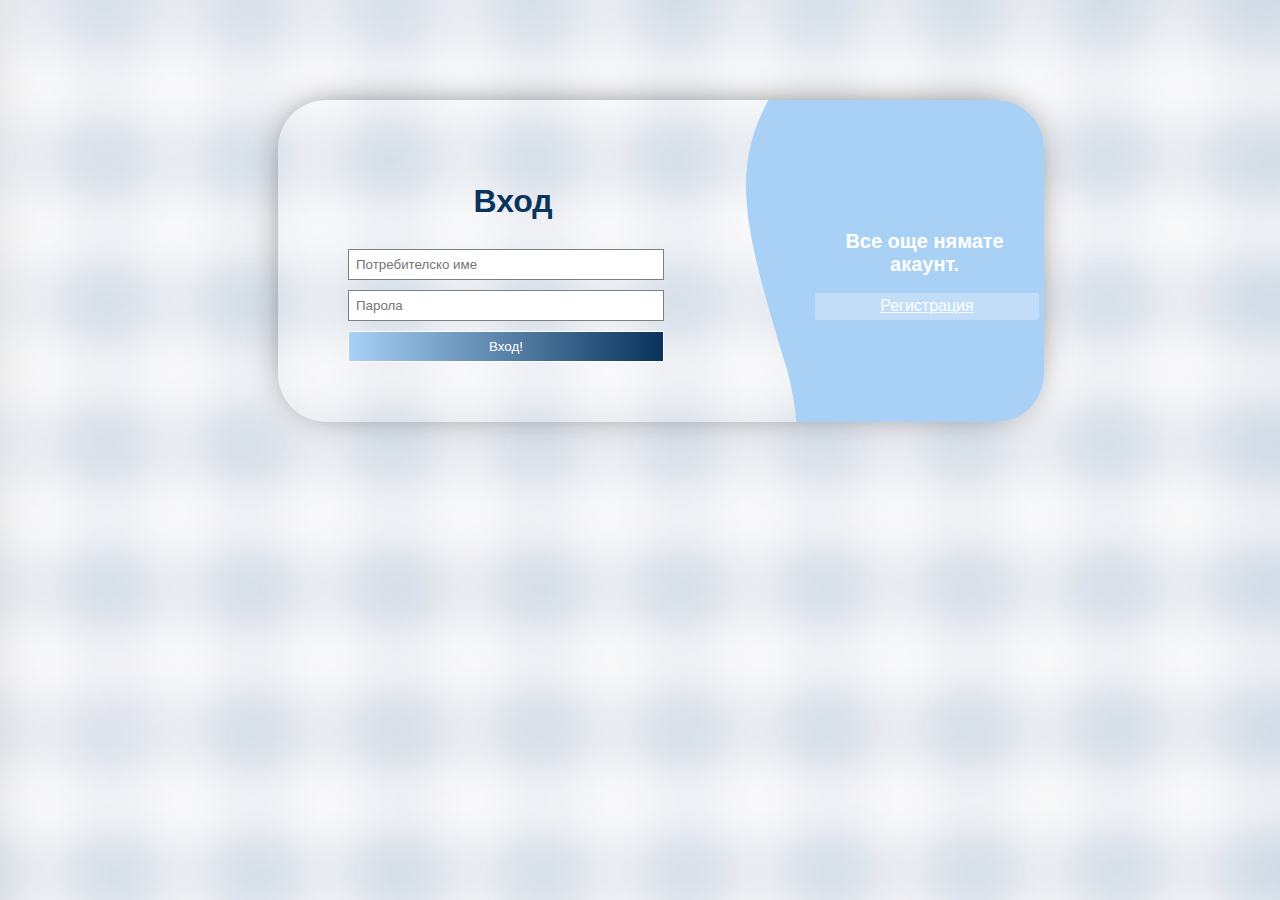
<file: index.html>
<!DOCTYPE html>
<html>
<head>
    <title>Вход</title>
    <meta charset="UTF-8" />
    <link href="./style/login.css" rel="stylesheet" />
    <script src="./js/login.js" defer charset="utf-8"></script>
</head>
<body>
    <role="document">
    <main>
        <form class="column" id="login-form">
             <h1>Вход</h1>
            <input id="username" type="text" placeholder="Потребителско име" required/>            
            <input id="password" type="password" placeholder="Парола" required/>
            <input class="form-btn" id="login-btn" type="submit" value="Вход!"/>
        </form>
        <aside>
          <svg width="67px" height="100%" viewBox="0 0 67 100%" >
              <g id="Page-1" stroke="none" stroke-width="1" fill="none" fill-rule="evenodd">
                 <path d="M30.3847656,-5.68434189e-19 C-7.44726562,70.7213542 5.14322917,126.757812 49.15625,270.109375 C70.9827986,350.199016 60.8877465,450.829224 0.87109375,578 L67,590 L100,-89.68434189e-14 L100.3847656,-50.68434189e-14 Z" id="Path" fill="#a9d1f6"></path>
              </g>
          </svg>
	</aside>
        <aside class="column" id="secondary">
	<nav>
         <h2>Все още нямате акаунт.</h2>
	 <a href="./registration.html" class="registration-btn">Регистрация</a>
	</nav>
         </aside>
    </main>
</body>
</html>
</file>
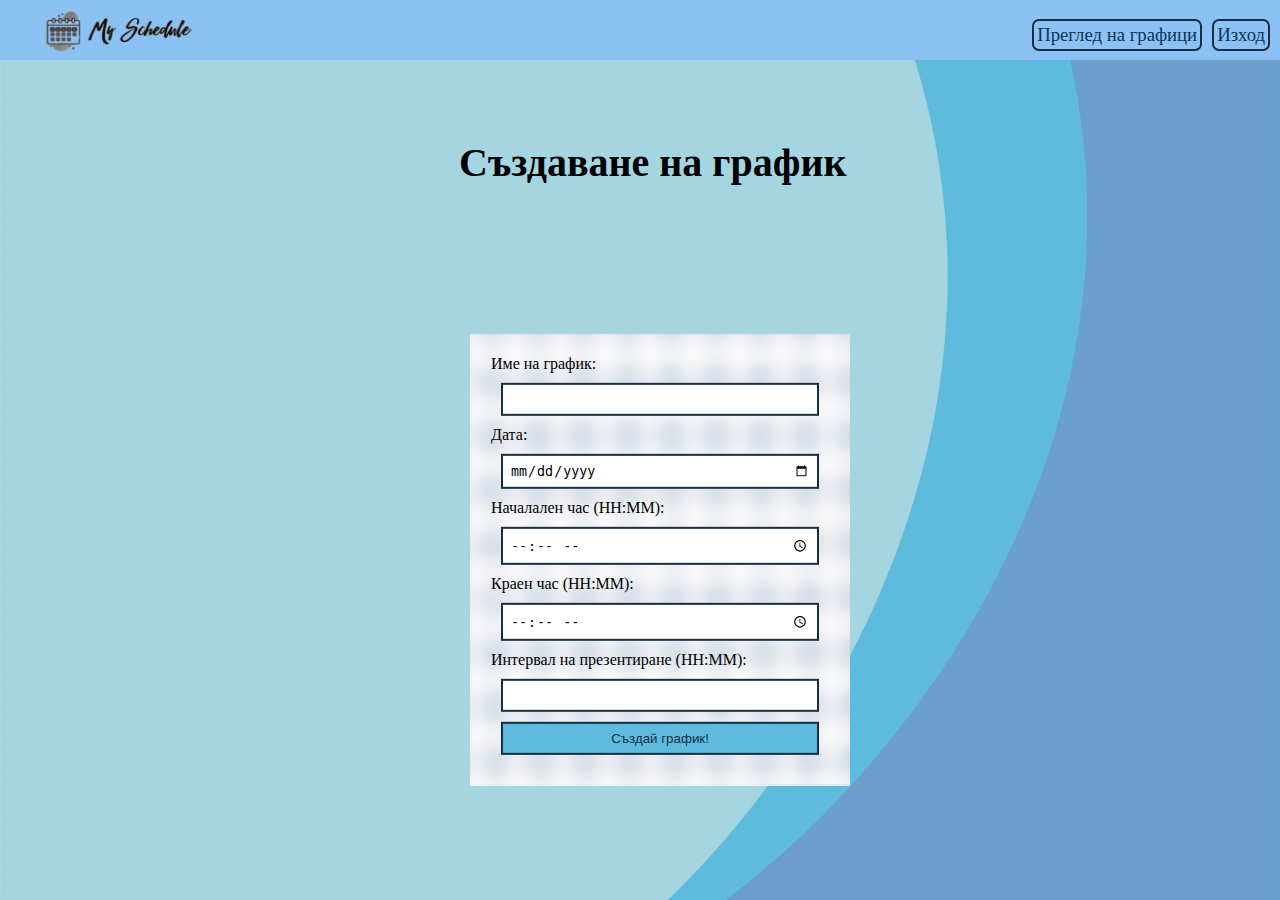
<file: createSchedule.html>
<!DOCTYPE html>
<html>
<head>
    <title>Създаване на график</title>
    <meta charset="UTF-8" />
    <link href="./style/createSchedule.css" rel="stylesheet" />
    <script src="./js/createSchedule.js" defer charset="utf-8"></script>
</head>
<body>
    <main>
	<nav id="nav">
        <figure>
			<img src="style/img/logo3.png" alt="Trulli">
		</figure>
		<h3><a class="button" onclick="exit()">Изход</a></h3>
		<h3><a href="./homepage.html" class="button" id="homepage-btn">Преглед на графици</a></h3>
	</nav>
		<h1>Създаване на график</h1>
        <form id="schedule-creation-form">
            <label>Име на график: <input id="title" type="text" required /></label>
            <label>Дата: <input id="date" type="date" required /></label>
            <label>Началален час (HH:MM): <input id="schedule-start" type="time" required /></label>
            <label>Краен час (HH:MM): <input id="schedule-end" type="time" required /></label>
            <label>Интервал на презентиране (HH:MM): <input id="schedule-step" type="text" required /></label>
            <input class="form-btn" id="create-schedule-btn" type="submit" value="Създай график!" />
        </form>
    </main>
</body>
</html>
</file>
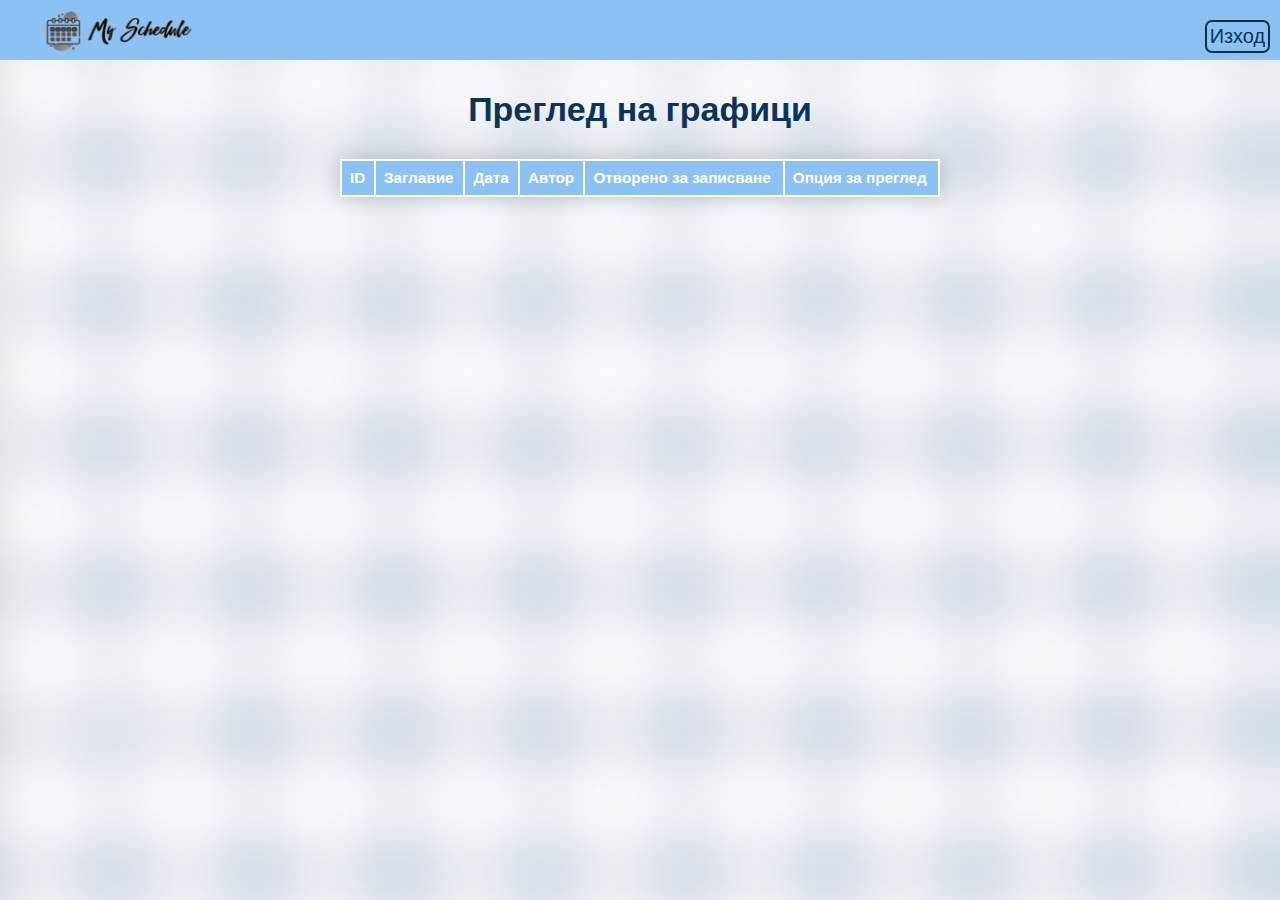
<file: homepage.html>
<!DOCTYPE html>
<html>
<head>
    <title>Начална страница</title>
    <meta charset="UTF-8" />
    <link href="./style/homepage.css" rel="stylesheet" />
    <script src="./js/view.js" defer charset="utf-8"></script>
</head>
<body>
    	<nav id="nav">
                <figure>
			<img src="style/img/logo3.png" alt="Trulli">
		</figure>
		<h3><a class="button" onclick="exit()">Изход</a></h3>
		<h3><a class="button" id="csv-import" onclick="import_helper()">Import from csv</a></h3>
		<h3><input id="csv-input" type="file" accept=".csv" hidden></input></h3>
		<h3><a href="./createSchedule.html" class="button" id="create-schedule-btn">Създаване на график</a></h3>
	</nav>
    <main id="homepage-main">
	<h1>Преглед на графици</h1>
        <section>
			<table id="schedule-main-table">
				<thead>
					<tr>
						<th>ID</th>
						<th>Заглавие</th>
						<th>Дата</th>
						<th>Автор</th>
						<th>Отворено за записване</th>
						<th>Опция за преглед</th>
					</tr>
				</thead>
				<tbody>
				</tbody>
			</table>
		</section>
    </main>
</body>
</html>
</file>
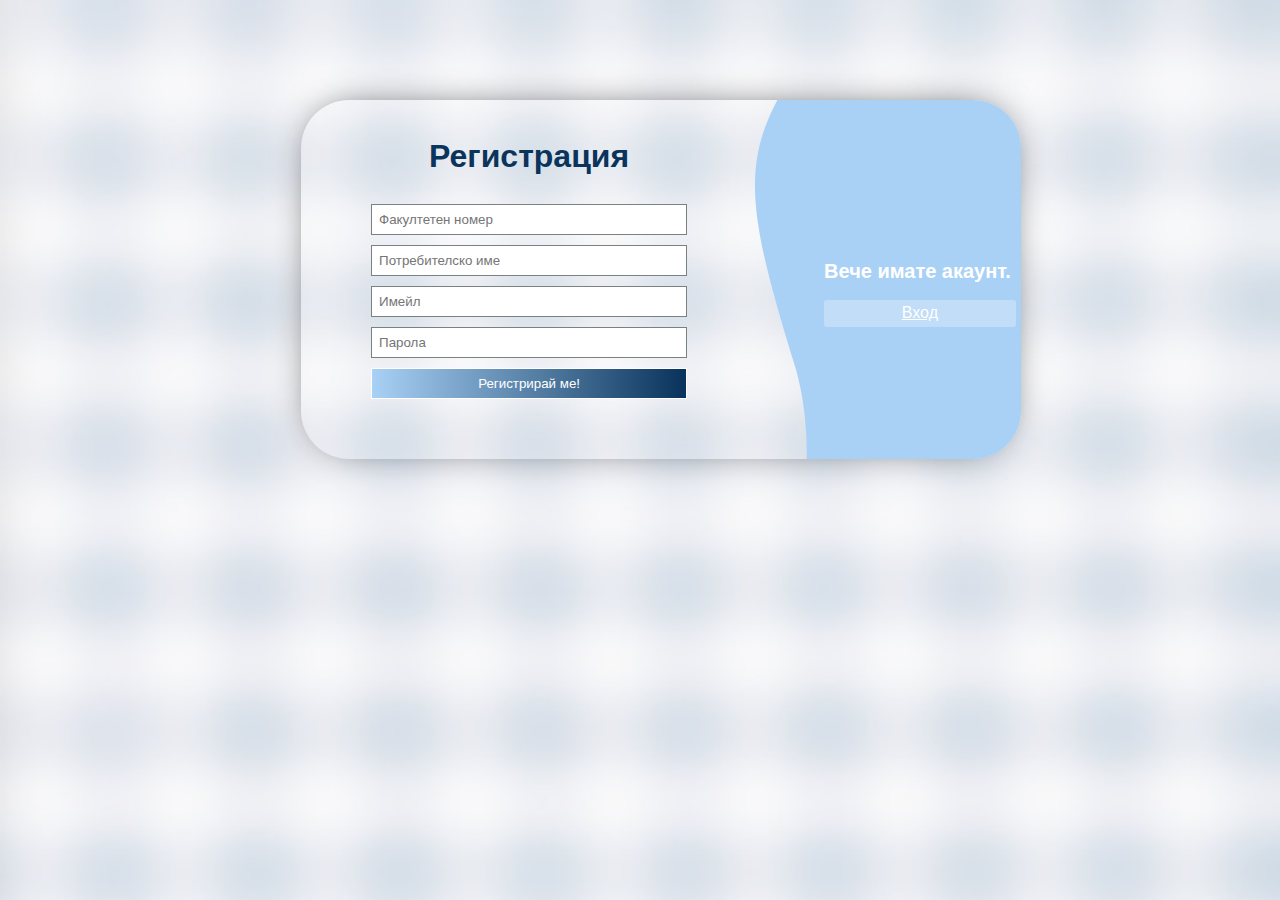
<file: registration.html>
<!DOCTYPE html>
<html>
<head>
    <title>Регистрация</title>
    <meta charset="UTF-8" />
    <link href="./style/registration.css" rel="stylesheet" />
    <script src="./js/registration.js" defer charset="utf-8"></script>
</head>
<body>
  <role="document">
	<main>
        <form class="column" id="registration-form">
	    <h1>Регистрация</h1>
	    <input id="facNum" type="text" placeholder="Факултетен номер" required/>
            <input id="username" type="text" placeholder="Потребителско име" required/>            
            <input id="email" type="text" placeholder="Имейл" required/>
            <input id="password" type="password" placeholder="Парола" required/>
            <input class="form-btn" id="register-btn" type="submit" value="Регистрирай ме!"/>
	    </form>
	 <aside>
	    <?xml version="1.0" encoding="UTF-8"?>
          <svg width="67px" height="100%" viewBox="0 0 67 100%" version="1.1" xmlns="http://www.w3.org/2000/svg" xmlns:xlink="http://www.w3.org/1999/xlink">
              <g id="Page-1" stroke="none" stroke-width="1" fill="none" fill-rule="evenodd">
                 <path d="M30.3847656,-5.68434189e-19 C-7.44726562,70.7213542 5.14322917,126.757812 49.15625,270.109375 C70.9827986,350.199016 60.8877465,450.829224 0.87109375,578 L67,590 		  L100,-89.68434189e-14 L100.3847656,-50.68434189e-14 Z" id="Path" fill="#a9d1f6"></path>
              </g>
          </svg>
	</aside>
        <aside class="column" id="secondary">
	<nav>
         <h2>Вече имате акаунт.</h2>
	 <a href="./index.html" class="login-btn">Вход</a>
	</nav>
        </aside>
   </main>
</body>
</html>
</file>
<file: style/login.css>
body {
    display: flex;
    justify-content: center;
    margin-top: 100px;
    margin-bottom: 50px;
    margin-left: 50px;
    font-family: 'PT Sans', sans-serif;
    background-image: url("img/dots.jpg");
    background-size: cover;
}


#login-form .form-control {
    border-radius: 0;
    font-size: .9em;
}

main {
    border-radius: 3rem;
    width: 100%;
    -webkit-box-shadow: -1px -2px 42px -19px #000000;
    -moz-box-shadow: -1px -2px 42px -19px #000000;
    box-shadow: -1px -2px 42px -19px #000000;
    display: flex;
    font-family: 'PT Sans', sans-serif;
}

.column {
    flex: 50%;
    padding: 10px;
}

    .column#login-form {
        flex: 80%;
        padding: 50px;
        margin-top: 5px;
        margin-left: 10px;
    }

#secondary {
    background-color: #a9d1f6;
    border-radius: 0 3rem 3rem 0;
    text-align: center;
}

nav {
    margin-top: 120px;
    margin-bottom: 50px;
}

.form-btn {
    color: white;
    border-color: white;
    background: #a9d1f6; /* Old browsers */
    background: -moz-linear-gradient(left, #a9d1f6 0%, #0a345c 99%); /* FF3.6-15 */
    background: -webkit-linear-gradient(left, #a9d1f6 0%,#0a345c 99%); /* Chrome10-25,Safari5.1-6 */
    background: linear-gradient(to right, #a9d1f6 0%,#0a345c 99%); /* W3C, IE10+, FF16+, Chrome26+, Opera12+, Safari7+ */
    filter: progid:DXImageTransform.Microsoft.gradient( startColorstr='#a9d1f6', endColorstr='#0a345c',GradientType=1 ); /* IE6-9 */
}

    .form-btn:hover {
        border-color: #0a345c;
        color: #0a345c;
    }

.registration-btn {
    display: block;
    border-radius: .15rem;
    padding: .300rem .150rem;
    background: #f8f9fa4f;
    color: white;
    width: 100%;
    box-sizing: content-box;
}


input {
    display: block;
    border: 1px solid #798181;
    margin: 10px;
    padding: 7px;
    width: 300px;
    box-sizing: content-box;
}

    input:hover {
        border-color: #a9d1f6;
    }

h1 {
    padding: 7px;
    text-align: center;
    color: #0a345c;
}

h2 {
    font-size: 20px;
    color: white;
}

.error {
    display: block;
    margin: 10px;
    padding: 7px;
    background-color: #c99e9c;
    color: #ffffff;
    width: 304px;
    font-size: 14px;
}

#success {
    display: block;
    margin: 10px;
    padding: 7px;
    background-color: #30db55;
    color: #ffffff;
    width: 304px;
}
</file>
<file: style/createSchedule.css>
body {
    /*background-color: #a9d1f6;*/
    background-image: url("img/blue.jpg");
    background-size: cover;
	margin: 0px;
}

h1 {
    font-size: 40px;
    padding: 20px;
	/*display: inline-block;*/
	position: absolute ;
    top: 15%;
    left: 51%;
    transform: translate(-50%, -50%);
}

form {
    border: 1px solid #172f45;
    border-image: url("img/dots.jpg") 20 fill;
    border-radius: 10px;
    /*display: inline-block;*/
    padding: 20px;
    position: absolute;
	top: 60%;
    left: 50%;
    margin: 20px;
    transform: translate(-50%, -50%);
    /*filter: blur(10px);*/
}

/*section {
	text-align:justify;
	justify-content: center;
	display: inline-block;
}*/

.form-btn {
    border-color: #172f45;
    background-color: #5ebbdd;
    color: #172f45;
}

    .form-btn:hover {
        border-color: #5ebbdd;
        background-color: #172f45;
        color: #5ebbdd;
    }

input {
    display: block;
    border: 2px solid #172f45;
    margin: 10px;
    padding: 7px;
    width: 300px;
    box-sizing: content-box;
}

    input:hover {
        border-color: #79a06b;
    }

.error {
    display: block;
    margin: 10px;
    padding: 7px;
    background-color: #d0d0d0;
    border: 1px solid #172f45;
    color: #172f45;
    width: 304px;
}

#success {
    display: block;
    margin: 10px;
    padding: 7px;
    background-color: #30db55;
    color: #ffffff;
    width: 304px;
}

nav {
	height: 60px;
	width:100%;
	margin-top: 0px;
	background-color: #8cc1f3;
	position: sticky;
	z-index: 9999;

}

nav h3 {
	font-weight: normal;
	float: right;
}

nav img {
	width:160px;
	height:50px;
}

figure {
	float:left;
	margin-top:5px;
}

.button {
    display: block;
    margin-right: 10px;
    border: 2px solid #172f45;
    padding: 3px;
    background-color: #8cc1f3;
    color: #0a345c;
    user-select: none;
    border-radius : 7px;
	text-decoration: none;
}

.button:hover {
  background-color: #0a345c;
  color: white;
}
</file>
<file: style/homepage.css>
body {
    font-size: 17px;
    margin: 0px;
    justify-content: center;
    font-family: 'PT Sans', sans-serif;
    background-image: url("img/dots.jpg");
    background-size: cover;
}

#main {
  text-align:justify;
  justify-content: center;
}

#schedule-main-table {
    border-collapse: collapse;
    margin: 0 auto;
    font-size: 0.9em;
    font-family: 'PT Sans', sans-serif;
    min-width: 600px;
    box-shadow: 0 0 20px rgba(0, 0, 0, 0.20);
    justify-content: center;
}

    #schedule-main-table thead tr {
        background-color: #8cc1f3;
        color: #ffffff;
        text-align: left;
        border: #115ca2;
    }

    #schedule-main-table th,
    #schedule-main-table td {
        padding: 12px 17px;
        border: 2px solid #115ca2;
        padding: 8px;
    }


    #schedule-main-table th {
        border: 2px solid #ffffff;
    }

    #schedule-main-table tr:hover {
        background-color: #ddd;
    }

    #schedule-main-table tbody tr {
        border-bottom: 2px solid #115ca2;
        
    }


h1 {
    padding: 7px;
    text-align: center;
    color: #0a345c;
}

.btn-view {
  margin: 0 auto;
  display:block;
  background-color: #0a345c;
  color: white;
  border-radius: 7px;
}

.btn-del {
    margin: 0 auto;
  display:block;
  background-color: #0a345c;
  color: white;
  border-radius: 7px;
}

.btn-lock {
    margin: 0 auto;
  display:block;
  background-color: #0a345c;
  color: white;
  border-radius: 7px;
}

.button {
    display: block;
    margin-right: 10px;
    border: 2px solid #172f45;
    padding: 3px;
    background-color: #8cc1f3;
    color: #0a345c;
    user-select: none;
    border-radius : 7px;
	text-decoration: none;
}

.button:hover {
  background-color: #0a345c;
  color: white;
}


#create-schedule-btn, #csv-import {
	display: none;
}
nav{
  height: 60px;
  width:100%;
  margin-top: 0px;
  background-color: #8cc1f3;
  position: sticky;
  z-index: 9999;

}
 nav h3{
  font-weight: normal;
  float: right;
}

nav img {
	width:160px;
	height:50px;
}

figure{
float:left;
margin-top:5px;
}
</file>
<file: style/registration.css>
body {
    display: flex;
    justify-content: center;
    margin-top: 100px;
    margin-bottom: 50px;
    margin-left: 50px;
    font-family: 'PT Sans', sans-serif;
    background-image: url("img/dots.jpg");
    background-size: cover;
}


main {
    border-radius: 3rem;
    width: 100%;
    -webkit-box-shadow: -1px -2px 42px -19px #000000;
    -moz-box-shadow: -1px -2px 42px -19px #000000;
    box-shadow: -1px -2px 42px -19px #000000;
    display: flex;
    font-family: 'PT Sans', sans-serif;
}

.column {
    flex: 50%;
    padding: 10px;
}

    .column#registration-form {
        flex: 80%;
        padding: 50px;
        margin-top: -40px;
        margin-left: 10px;
    }

#secondary {
    background-color: #a9d1f6;
    border-radius: 0 3rem 3rem 0;
    text-align: center;
}

nav {
    margin-top: 150px;
    margin-bottom: 50px;
}

.form-btn {
    color: white;
    border-color: white;
    background: #a9d1f6; /* Old browsers */
    background: -moz-linear-gradient(left, #a9d1f6 0%, #0a345c 99%); /* FF3.6-15 */
    background: -webkit-linear-gradient(left, #a9d1f6 0%,#0a345c 99%); /* Chrome10-25,Safari5.1-6 */
    background: linear-gradient(to right, #a9d1f6 0%,#0a345c 99%); /* W3C, IE10+, FF16+, Chrome26+, Opera12+, Safari7+ */
    filter: progid:DXImageTransform.Microsoft.gradient( startColorstr='#a9d1f6', endColorstr='#0a345c',GradientType=1 ); /* IE6-9 */
}

    .form-btn:hover {
        border-color: #0a345c;
        color: #0a345c;
    }

.login-btn {
    display: block;
    border-radius: .15rem;
    padding: .300rem .150rem;
    background: #f8f9fa4f;
    color: white;
    width: 100%;
    box-sizing: content-box;
}


input {
    display: block;
    border: 1px solid #798181;
    margin: 10px;
    padding: 7px;
    width: 300px;
    box-sizing: content-box;
}

    input:hover {
        border-color: #a9d1f6;
    }

h1 {
    padding: 7px;
    text-align: center;
    color: #0a345c;
}

h2 {
    font-size: 20px;
    color: white;
}

.error {
    display: block;
    margin: 10px;
    padding: 7px;
    background-color: #c99e9c;
    color: #ffffff;
    width: 304px;
    font-size: 14px;
}

#success {
    display: block;
    margin: 10px;
    padding: 7px;
    background-color: #30db55;
    color: #ffffff;
    width: 304px;
}
</file>
